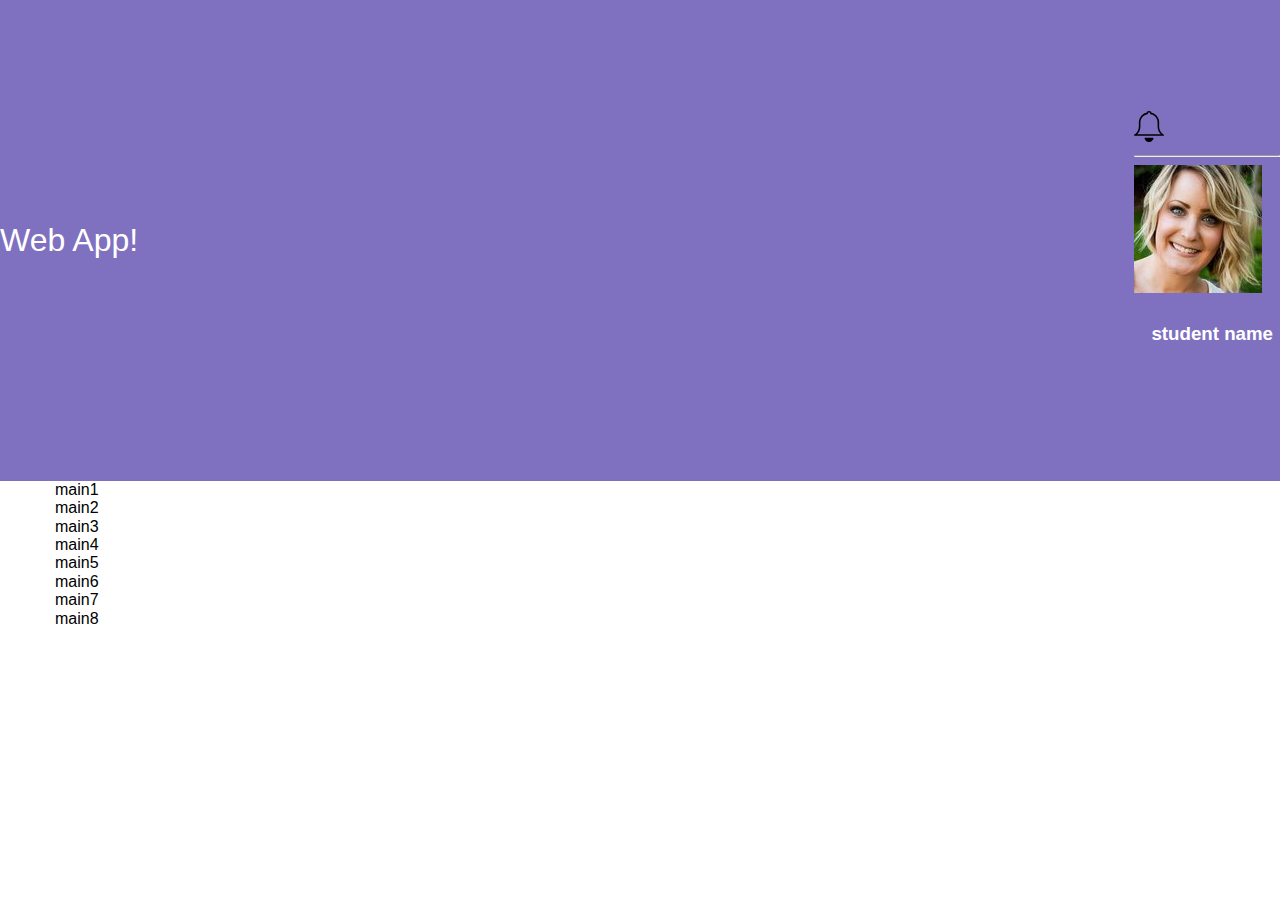
<file: index2.html>
<!DOCTYPE html>
<html lang="en">
  <head>
    <meta charset="UTF-8" />
    <meta http-equiv="X-UA-Compatible" content="IE=edge" />
    <meta name="viewport" content="width=device-width, initial-scale=1.0" />
      <link rel="stylesheet" href="css/styles.css">
      <link rel="stylesheet" href="css/normalize.css">

    <title>WebApp Dashboard</title>
  </head>
<body class="grid-container">
  <div class="header">
    <div><h1> Web App! </h1></div>

    <div class="profile-wrap">
    <div class="bell-icon">
      <img src="svgs/bell.svg">
    </div>
                <hr class="profile-line">
      <img src="images/member-1.jpg" alt="Image of Juan Guillermo" class="profile-pic">
    <div class="profile-name"> <h3>student name</h3></div>
    </div>
  </div>



  <div class="nav">
    <div href="#">
      <img src="icons/icon-dashboard.svg" class="icon active-icon" alt="Dashboard Icon">
    </div>
    <div href="#">
      <img src="icons/icon-members.svg" class="icon" alt="Members Icon">
    </div>
    <div href="#">
      <img src="icons/icon-visits.svg" class="icon" alt="Visits Icon">
    </div>
    <div href="#">
      <img src="icons/icon-settings.svg" class="icon" alt="Settings Icon">
    </div>
  </div>


  <div class="main">
    <div class="grid-container-main">
      <div>main1</div>
      <div>main2</div>
      <div>main3</div>
      <div>main4</div>
      <div>main5</div>
      <div>main6</div>
      <div>main7</div>
      <div>main8</div>
    </div>
  </div>

</body>
</html>
</file>
<file: css/styles.css>
* {
    font-family: 'Roboto', sans-serif;
    box-sizing: border-box;
}
.main-header{
    grid-area: 1 / 1;
    display: flex;
    flex-direction: row;
}
h1{
    font-weight: 300;
    font-size: 1.5em;
    margin-left: 10px;
}
h2{
    font-size: 22px;
    font-weight: 300;
    margin-right: 10px;
}
h3{
    padding: 7px;
    /* margin-left: 7px; */
}
canvas{
    padding: 10px;
}
.alert-banner{
    cursor: pointer;
    display: flex;
    flex-direction: row;
    justify-content: space-between;
}
.alert,
.popup-message{
    background-color: rgb(127, 113, 192);
    color: white;
    border-radius: 5px;
    margin: 20px 10px;
    padding: 5px 20px;
}

.main-header-search{
    background-color: rgb(233, 233, 233);
    border-left: 1px solid rgb(110, 110, 110);
    border-bottom: 1px solid rgb(110, 110, 110);
    flex: 2;
}


body{
    width: 100%;
    margin: 0;
}

.grid-container {
    display: grid;
    grid-template-columns: 100%;
    grid-template-rows: auto;
    grid-template-areas: "header" "navigation" "main";
}
.header{
    grid-area: header;
    background-color: rgb(127, 113, 192);
    color: white;
    display: flex;
    justify-content: space-between;
    flex-direction: row;
    align-items: center;
}
.header-right{
    display: flex;
    flex-direction: row;
    align-items: center;
}
.notifications{
    padding: 10px;
    border-right: 1px solid rgb(233, 233, 233);
}

@keyframes bell-ring{
    0%{
        transform: rotate(0deg);
    }
    33%{
        transform: rotate(25deg);
    }
    66%{
        transform: rotate(-45deg);
    }
}
.bell-icon{
    fill: white;
    width: 25px;
    transition: transform .2s;
}
.bell-icon:hover{
    animation: bell-ring .5s ease-in-out;
}
.bell-dot{
    border-radius: 50%;
    background-color: rgb(121, 211, 79);
    height: 8px;
    width: 8px;
    position: relative;
    top: -38px;
    left: 25px;
}
#popup {
    background-color: white;
    color: rgb(76, 18, 143);
    border-radius: 5px;
    margin: 3px;
    padding: 3px;
    position: absolute;
    right: 11vw;
    top: 15vh;
}
#popupMessage {
    display: flex;
    flex-direction: row;
    justify-content: space-between;
}
.active-user {
    display: flex;
    flex-direction: row;
    align-items: center;
    margin: 5px;
}
.student-name{
    margin-left: 10px;
}

.nav-sticky {
    grid-area: navigation;
    background-color:rgb(70, 67, 99);
    display: flex;
    justify-content: space-evenly;
    position: sticky;
    top: 0;
}

.navigation {
    grid-area: navigation;
    background-color:rgb(70, 67, 99);
    display: flex;
    justify-content: space-evenly;
    position: sticky;
    top: 0;
}
.navigation a{
    display: flex;
    justify-content: center;
}
.icon{
    width: 60%;
    height: auto;
    margin: 7px;
    padding: 0 10px;
    fill: white;
}
.headline{
    margin-left: 10px;
}
.main {
    grid-area: main;
    display: grid;
}
section{
    border-bottom: 1px solid rgb(110, 110, 110);
    border-left: 1px solid rgb(110, 110, 110);
}
/* ===== Traffic ===== */

.traffic-header{
    display: flex;
    flex-direction: column;
    justify-content: space-between;
}
.traffic-nav{
    display: flex;
    padding-left: 0;
    align-items: center;
}
.traffic-nav-link{
    padding: 0 15px;
    font-weight: 300;
    list-style: none;

}
.active{
    color: white;
    background-color: #70c66b;
    padding: 10px;
    border-radius: 20px;
}
#mobile-chart{
    max-height: 500px;
}
/* ===== Social Block ===== */
.arrow{
    display: none;
}
.social{
    display: flex;
    flex-direction: column;
    padding: 15px;
    border-bottom: 1px solid rgb(110, 110, 110);
}
.social-container{
    display: flex;
    flex-direction: row;
    align-items: center;
    margin: 10px;
    padding: 1rem 5px;
    border: 1px solid lightgray;
    background-color: #fafafa;
    border-radius: 5px;
}
.social-text{
    text-align: left;
    margin: 5px;
}
.social-text p{
    margin: 5px 20px;
}
.social-text p:first-child{
    color: rgb(127, 113, 192);
    font-weight: 500;
}
.social-text p:last-child{
    color: rgb(110, 110, 110);
    font-weight: 300;
    font-size: 30px;
}
.social-image{
    height: 60px;
    width: 60px;
    background-color: rgb(127, 113, 192);
    fill: white;
    border-radius: 50%;
    border: 7px solid  rgb(127, 113, 192);
}
.form-area, .form-field {
    background-color: rgb(233, 233, 233);
    color: rgb(110, 110, 110);
}
.form-area{
    height: 150px;
}
.form-field{
    height: 30px;
    border-radius: 2px;
}
/* ===== Member block ===== */

.members-container, .member-activity {
    display: flex;
    flex-direction: column;
    align-items: center;
    padding: 10px;
    border-bottom: 1px solid rgb(110, 110, 110);
    height: 230px;
    width: 90%;
    margin: auto;
}
.members-container:last-child, .member-activity:last-child{
    border-bottom: none;
}
.members-container a{
    text-decoration: none;
    color: rgb(127, 113, 192);
}
.members-text{
    display: flex;
    flex-direction: column;
    align-items: center;
    text-align: center
}
.members-text p{
    margin: 0;
    font-weight: lighter;
}
.message, .settings, .widget-container{
    display: flex;
    flex-direction: column;
    justify-content: space-around;
    padding: 10px;
}

.profile-image,
.profile-image-active{
    height: auto;
    width: auto;
    max-width: 105px;
    max-height: 105px;
    border-radius: 50%;
    margin-bottom: 10px;
}


.profile-image-active{
    height: 40px;
    width: 40px;
    margin-bottom: 0;
}

/* ===== Form Fields ===== */

.form-field, .form-area{
    margin-bottom: 10px;
    border-radius: 5px;
    padding: 10px;
    font-weight: lighter;
}
.form-field{
    height: 40px;
}
.form-area{
    height: 200px;
}

.button-primary,
.button-disabled{
    background-color: rgb(127, 113, 192);
    color:white;
    border-radius: 5px;
    border: 1px rgb(233, 233, 233) solid;
    width: 100%;
    text-transform: uppercase;
    height: 40px;

}
.button-disabled{
    background-color: rgb(141, 141, 141);
}
.button-primary:hover, .button-disabled:hover{
    cursor:pointer;
}
/*====== Settings ======*/

.settings-button{
    display: flex;
    justify-content: space-between;
}
.toggle-container{
    display: flex;
    flex-direction: column;
    margin: 10px 0 20px;
    justify-content: space-around;
}
label strong{
    flex-basis: 209px;
}
.switch-light{
    display: flex;
    align-items: center;
    margin: 5px;
    justify-content: space-between;
}
.toggle-switch{
    max-width: 70px;
    cursor: pointer;
}

.widget-container-full, .widget-container-half {
    width: 95vw;
}

/* ========= Media Queries ========= */

@media screen and (min-width: 768px) {
    .grid-container{
        grid-template-columns: 55px 1fr;
        grid-template-rows: auto;
    }

    .grid-container{
        grid-template-areas:
                "header header"
                "navigation main";
    }

    h1{
        font-size: 2em;
        margin-left: 20px;
    }
    h3{
        margin-left: 10px;
    }
    .bell-icon{
        width: 30px;
    }
    .bell-dot{
        top: -45px;
        left: 25px;
    }
    .header{
        display: flex;
    }
.nav-sticky {
    grid-area: navigation;
    background-color:rgb(70, 67, 99);
    display: flex;
    justify-content: space-evenly;
    position: sticky;
    top: 0;
            display: flex;
        flex-direction: column;
        justify-content: flex-start;
}


    .navigation {
        display: flex;
        flex-direction: column;
        justify-content: flex-start;
    }

    .icon{
        height: 100%;
        width: auto;
        margin: auto;
        padding-top: 10px;
    }
    .traffic-header{
        flex-direction: row;
    }
    .daily{
        display: flex;
        flex-direction:column;
        justify-content: flex-start;
    }
    #daily-chart{
        margin-top: 75px;
    }
     .recent-activity, .main-header, .alert{
        grid-column: 1 / span 2;
    }
    .social{
        flex-direction: row;
        flex-wrap: wrap;
        justify-content: space-between;
    }
    .social h3{
        width: 100%;
    }
    .social-container{
        width: 30%;
    }
    .traffic, .social{
        grid-column: 1 / span 2;
    }
    .daily {
        grid-column: 1 / span 1;
        grid-row-start: 4;
    }
    .members, .message{
        grid-column: 1 / span 2;
    }
    .mobile {
        grid-column: 2 / span 1;
        grid-row-start: 4;
    }
    .activity, .settings{
        grid-column-start: 1;
        grid-column-end: span 2;
    }
      .main{
        grid-template-columns: 50%;
        grid-template-areas:
        "alert alert"
        "alert""alert"
        "traffic traffic"
        "daily mobile"
        "social social"
        "members members"
        "message message"
        "settings settings"
    }
    .daily .mobile{
        display: flex;
        flex-direction: column;
        align-items: center;
        justify-content: space-between;
    }
    .arrow{
        display: block;
        color: rgb(127, 113, 192);
        font-size: 2em;
        font-weight: lighter;
        margin-left: auto;
    }
    .post-date{
        margin-left: auto;
    }
    .members-container, .member-activity {
        flex-direction: row;
        align-items: center;
        }
    .members-text{
        margin-left: 10px;
        display: block;
        text-align: left;
    }
    .widget-container-full{
        width: 90vw;
    }
    .widget-container-half{
        width: 45vw;
    }
}
@media screen and (min-width: 1024px){
    .traffic, .main-header{
        grid-column: 1 / span 2;
    }
    .dialy, .members, .message {
        grid-column: 1 / span 1;
    }
    .mobile, .recent-activity, .settings {
        grid-column: 2 / span 1;
    }
}
</file>
